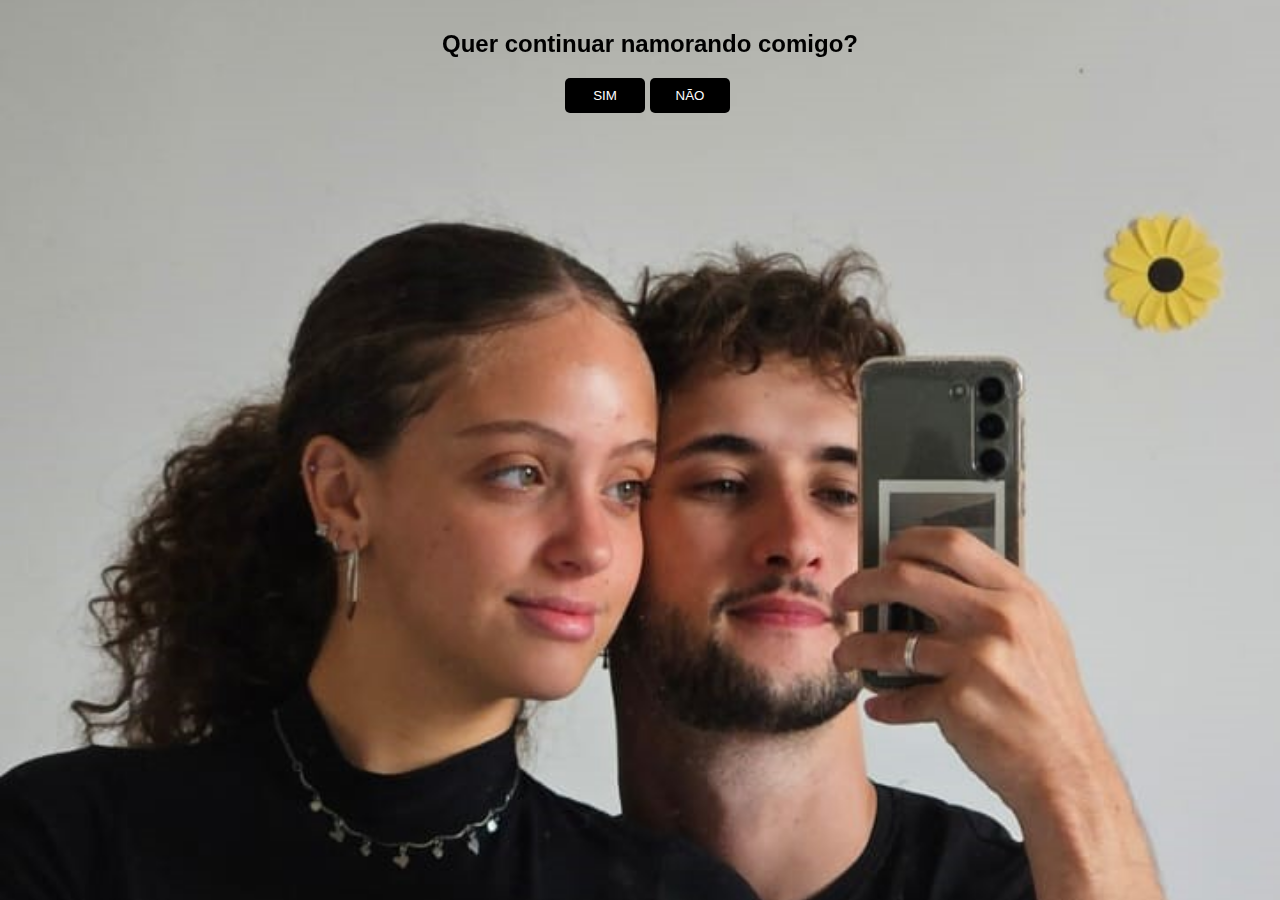
<file: index.html>
<!DOCTYPE html>
<html lang="pt-br">

<head>
    <meta charset="UTF-8">
    <meta http-equiv="X-UA-Compatible" content="IE=edge">
    <meta name="viewport" content="width=device-width, initial-scale=1.0">
    <link rel="icon" href="img/images-removebg-preview.png" type="image/png" />
    <title>Feliz um ano de namoro S2</title>
</head>

<body>
    <div id="conteudo">
        <h2>Quer continuar namorando comigo?</h2>
        <div style="margin: auto;width: 170px;">
            <button style="position: fixed;display: block;" class="btn" onclick="sim()">SIM</button>
            <button class="btn" onclick="desvia(this)" onmouseover="desvia(this)" style="position: absolute;">NÃO</button>
        </div>
    </div>
</body>
<style>
    #conteudo {
        background-image: url("img/fundo.jpg");
        background-position: center;
        background-size: cover;
        width: 100%;
        height: 100%;
        position: fixed;
        top: 0;
        left: 0;
        padding: 10px;
        text-align: center;
        font-family: sans-serif;
    }

    .btn {
        background: black;
        color: white;
        border: none;
        padding: 10px;
        width: 80px;
        border-radius: 5px;
    }
</style>

<script>
    function sim() {
        
        // redireciona para um URL após clicar no SIM
        location.href = "index1.html";
    }

    function desvia(btn) {
        // btn declarado na função
        btn.style.position = 'absolute';
        btn.style.bottom = geraPosicao(10, 90);
        btn.style.left = geraPosicao(10, 90);
        console.log('opa, desviei...');
    }

    function geraPosicao(min, max) {
        return (Math.random() * (max - min) + min) + "%";
    }

</script>

</html>
</file>
